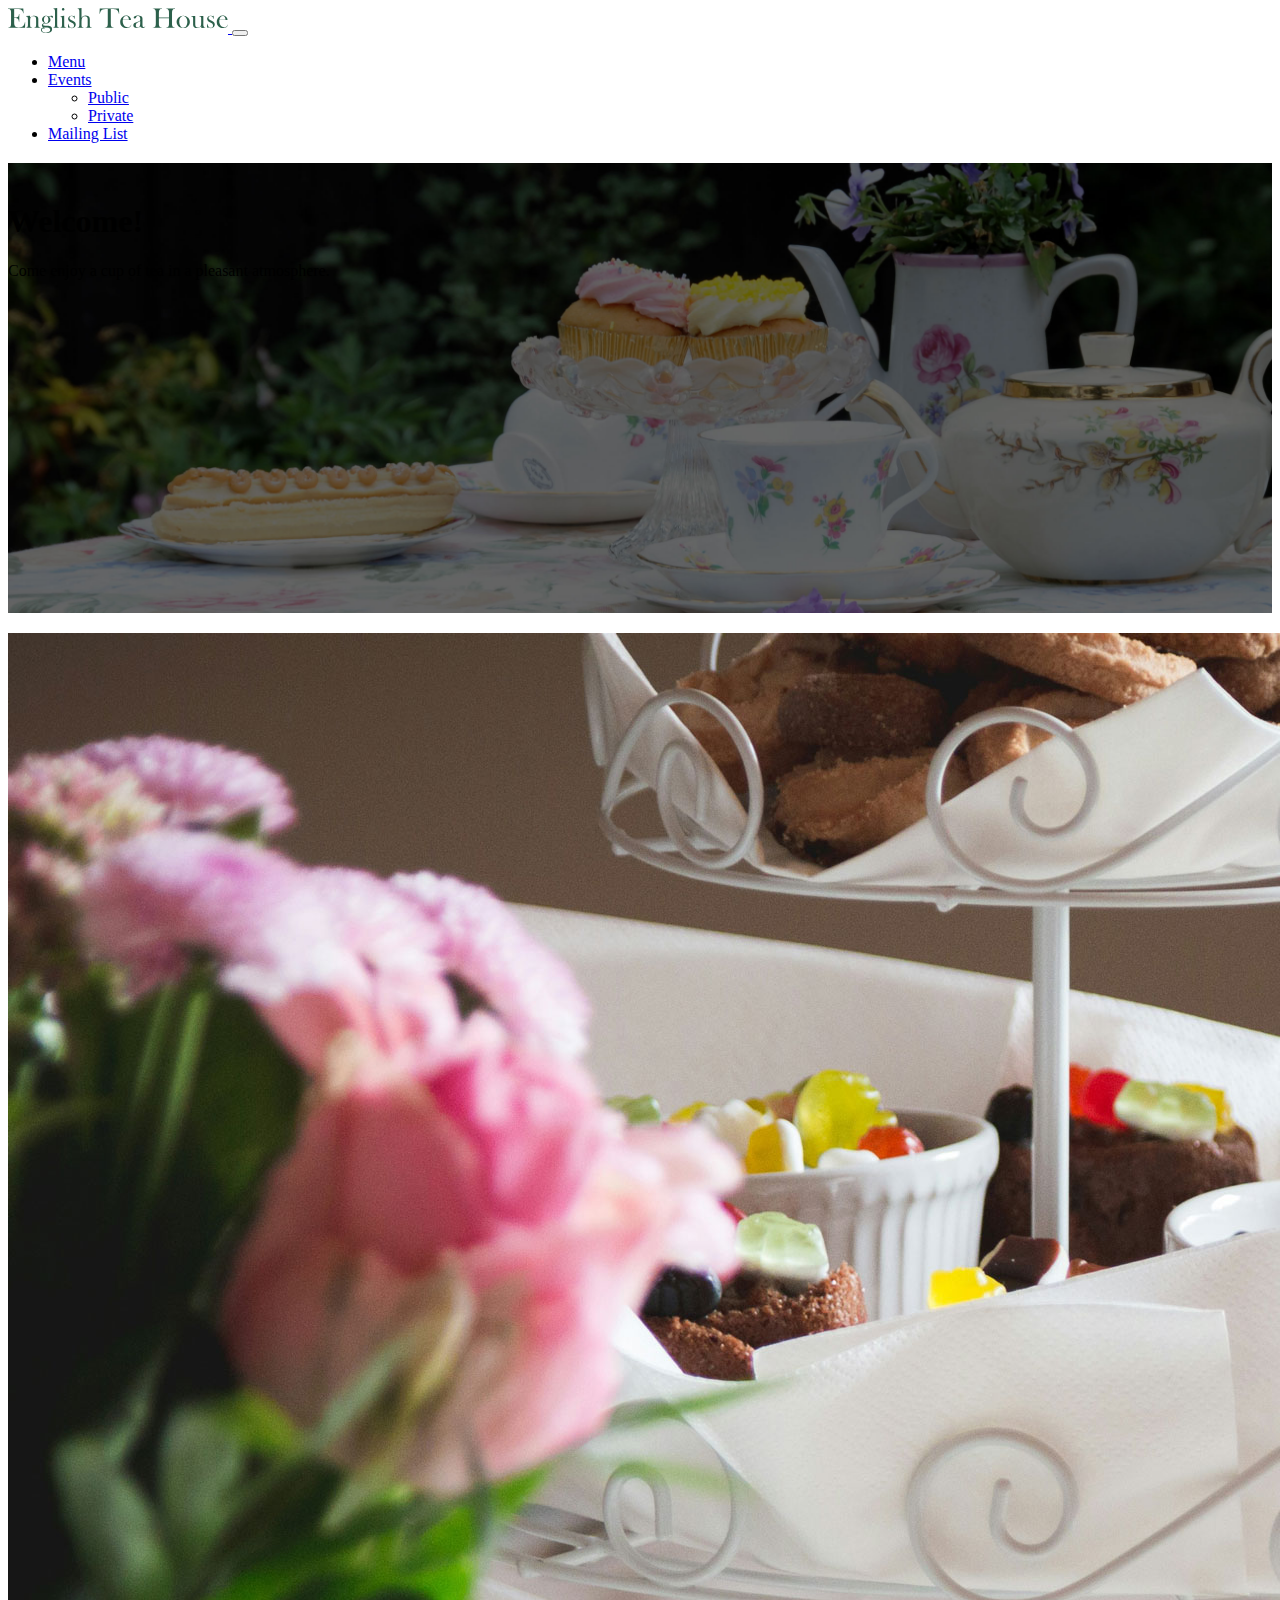
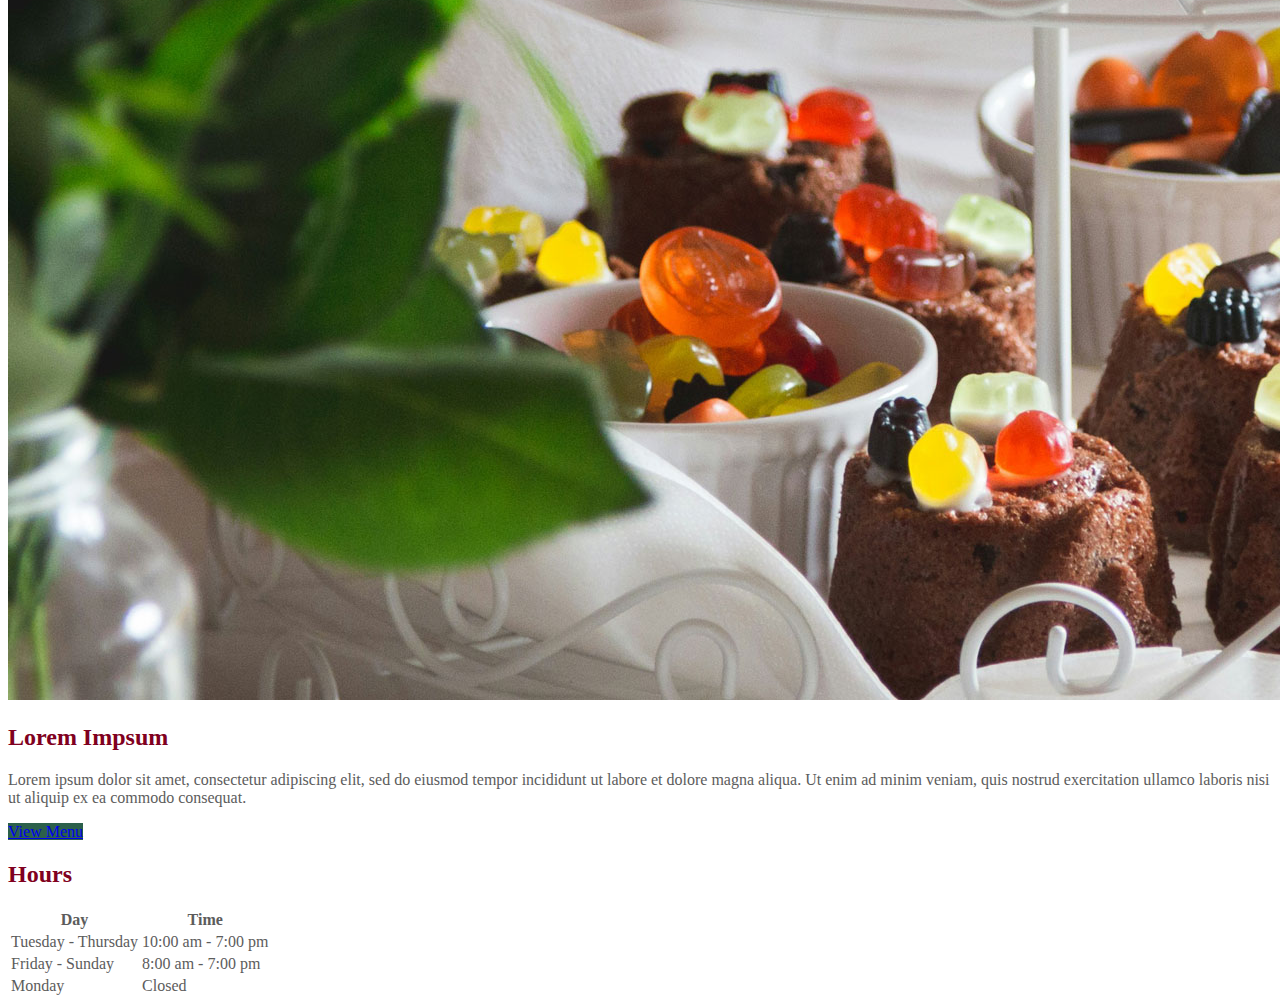
<file: index.html>
<!-- Assignment 3: Create a new website using HTML and Bootstrap.
The website must include the following:
At least 2 pages.
A Bootstrap navbar, table, and form.
Bootstrap grid used throughout to format elements
Elements should stack vertically when the window is small-->

<!doctype html>
<html lang="en">
  <head>
    <meta charset="utf-8">
    <meta name="viewport" content="width=device-width, initial-scale=1">

    <!-- Bootstrap CSS & Custom CSS linking-->
    <link href="https://cdn.jsdelivr.net/npm/bootstrap@5.0.2/dist/css/bootstrap.min.css" rel="stylesheet" integrity="sha384-EVSTQN3/azprG1Anm3QDgpJLIm9Nao0Yz1ztcQTwFspd3yD65VohhpuuCOmLASjC" crossorigin="anonymous">
    <link rel="stylesheet" href="styles.css">
    <link rel="stylesheet" href="global.css">
    <title>English Tea House</title>
  </head>

  <body>
    <!-- Navbar remains fixed to the top while scrolling down the page-->
    <!-- When screen is small, navbar becomes hamburger menu-->
    <nav class = "navbar fixed-top navbar-expand-sm navbar-light bg-light">
      <!-- container contains instead of content taking up full width of page -->
      <div class="container">
      <!-- Site logo that links to home page -->
      <a
        href="index.html"
        class="navbar-brand mb-0 h1">
        <img
        class="d-line-block align-top"
        src="images/English-Tea-House-Logo.svg"
        alt="English Tea House Logo"
        width="220"/>
      </a>
      <!-- Hamburger icon that can be toggled to expand into navigation menu at small screen -->
      <button
        type="button"
        data-bs-toggle="collapse"
        data-bs-target="#navbarNav"
        class="navbar-toggler"
        aria-controls="navbarNav"
        aria-expanded="false"
        aria-label="Toggle navigation"> <!-- when hovering, shows the button's function -->
          <span class="navbar-toggler-icon"></span>
      </button>

      <div class="collapse navbar-collapse"
      id="navbarNav">
      <!-- Navbar items made up of unordered list -->
      <ul class="navbar-nav">
        <li class="nav-item">
          <a href="#" class="nav-link">
            Menu
          </a>
        </li>
        <li class="nav-item dropdown">
          <a href="#" class="nav-link
          dropdown-toggle"
          id="navbarDropdown"
          role="button"
          data-bs-toggle="dropdown"
          aria-expanded="false">
            Events
          </a>
          <!-- Navbar item with dropdown menu when you click it -->
          <ul class="dropdown-menu"
          aria-labelledby="navbarDropdown">
            <li><a href="#"
            class="dropdown-item">Public</a></li>
            <li><a href="#"
            class="dropdown-item">Private</a></li>
          </ul>
        </li>
        <!-- Link to Mailing List page -->
        <li class="nav-item">
          <a href="mailing-list.html" class="nav-link">
            Mailing List
          </a>
        </li>
      </ul>
      </div>
    </div>
</nav>

<!-- Welcome banner with background image, items aligned with flexbox -->
<div class="bg-image d-flex flex-column p-5 text-center shadow-1-strong text-white">
    <!--Using padding (p) to give content space -->
    <h1 class="pt-5">Welcome!</h1>
    <p class="p-2">
        Come enjoy a cup of tea in a pleasant atmosphere.
    </p>
</div>

<!----- Image With general information ----->
<div class="container mt-4 mb-5">
    <!-- We first create a row and then break the row up into two equal columns -->
    <div class="row p-1">
        <!-- Columns stack at a small viewport -->
        <div class="col-sm-6">
        <img src="images/bakedgoods.jpg" class="img-fluid" alt="baked goods"/>
        </div>
        <div class="col-sm-6">
        <h2 class="pt-3">Lorem Impsum</h1>
        <p id="description">Lorem ipsum dolor sit amet, consectetur adipiscing elit, sed do eiusmod tempor 
            incididunt ut labore et dolore magna aliqua. Ut enim ad minim veniam, quis nostrud exercitation
            ullamco laboris nisi ut aliquip ex ea commodo consequat.
        </p>
        <a href="#" class="btn btn-dark btn-lg">View Menu</a>
        </div>
    </div>
    </div>
</div>

<!----- Table that lists hours of operation ----->
<h2 class="container">Hours</h1>
<table class="table table-bordered container mb-5">
    <thead>
      <tr>
        <th scope="col">Day</th>
        <th scope="col">Time</th>
      </tr>
    </thead>
    <tbody>
      <tr>
        <td>Tuesday - Thursday</td>
        <td>10:00 am - 7:00 pm</td>
      </tr>
      <tr>
        <td>Friday - Sunday</td>
        <td>8:00 am - 7:00 pm</td>
      </tr>
      <tr>
        <td>Monday</td>
        <td>Closed</td>
      </tr>
    </tbody>
  </table>

<!----- Link to JS for site animations ----->
<script src="https://cdn.jsdelivr.net/npm/bootstrap@5.0.2/dist/js/bootstrap.bundle.min.js" integrity="sha384-MrcW6ZMFYlzcLA8Nl+NtUVF0sA7MsXsP1UyJoMp4YLEuNSfAP+JcXn/tWtIaxVXM" crossorigin="anonymous"></script>

</body>
</html>
</file>
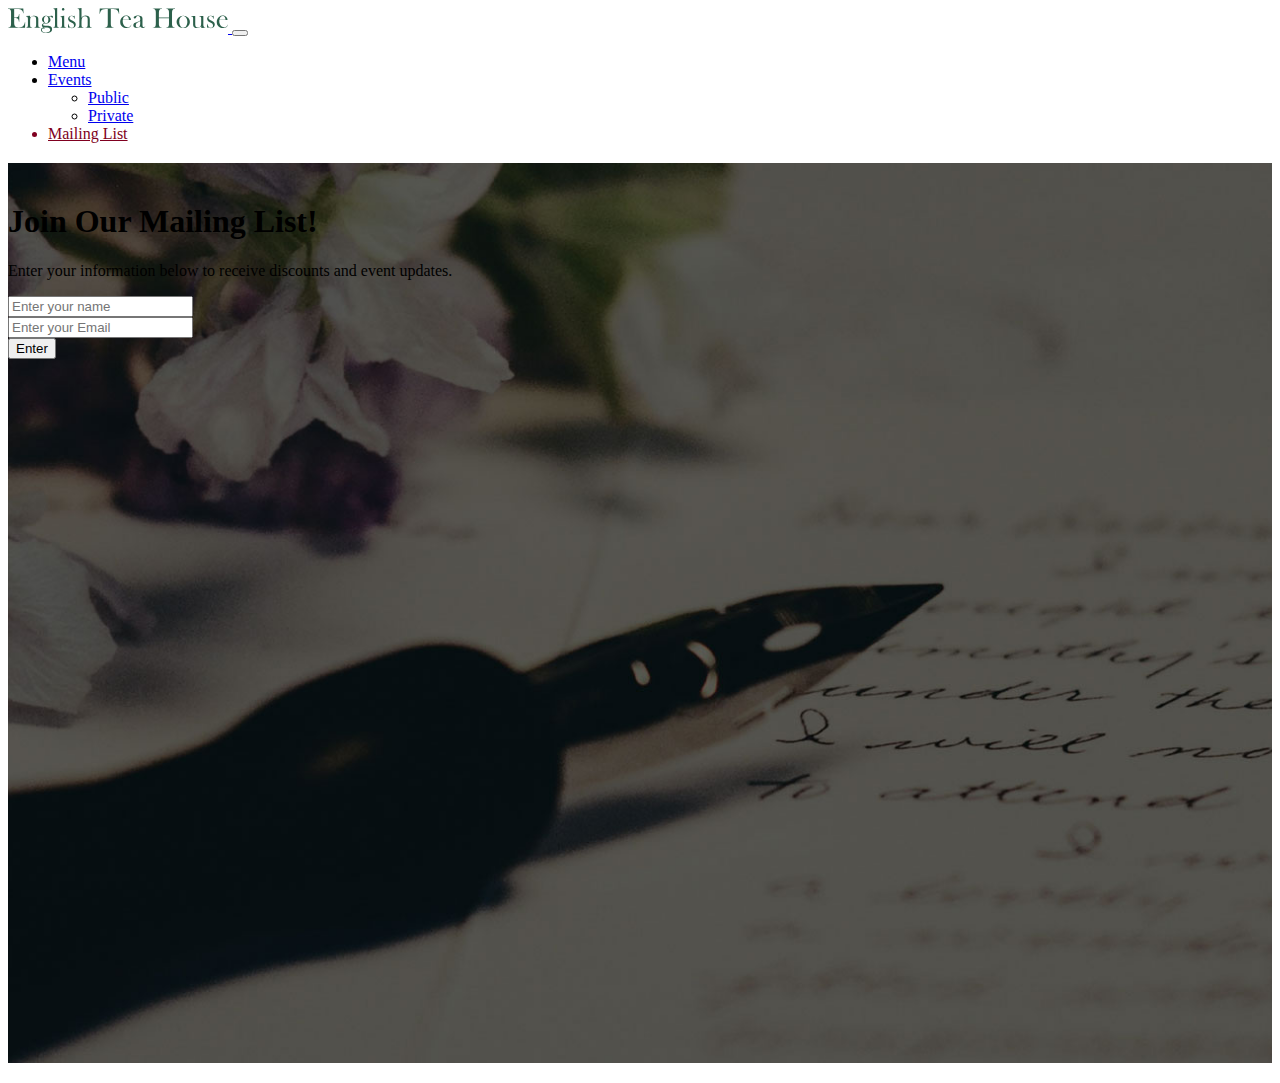
<file: mailing-list.html>
<!doctype html>
<html lang="en">
  <head>
    <meta charset="utf-8">
    <meta name="viewport" content="width=device-width, initial-scale=1">

    <!-- Bootstrap CSS & Custom CSS linking-->
    <link href="https://cdn.jsdelivr.net/npm/bootstrap@5.0.2/dist/css/bootstrap.min.css" rel="stylesheet" integrity="sha384-EVSTQN3/azprG1Anm3QDgpJLIm9Nao0Yz1ztcQTwFspd3yD65VohhpuuCOmLASjC" crossorigin="anonymous">
    <link rel="stylesheet" href="mailing-list.css">
    <link rel="stylesheet" href="global.css">
    <title>Join our Mailing List</title>
  </head>

  <body>
    <!-- Navbar remains fixed to the top while scrolling down the page-->
    <!-- When screen is small, navbar becomes hamburger menu-->
    <nav class = "navbar fixed-top navbar-expand-sm navbar-light bg-light">
      <!-- container contains instead of content taking up full width of page -->
      <div class="container">
      <!-- Site logo that links to home page -->
      <a
        href="index.html"
        class="navbar-brand mb-0 h1">
        <img
        class="d-line-block align-top"
        src="images/English-Tea-House-Logo.svg"
        alt="English Tea House Logo"
        width="220"/>
      </a>
      <!-- Hamburger icon that can be toggled to expand into navigation menu at small screen -->
      <button
        type="button"
        data-bs-toggle="collapse"
        data-bs-target="#navbarNav"
        class="navbar-toggler"
        aria-controls="navbarNav"
        aria-expanded="false"
        aria-label="Toggle navigation"> <!-- when hovering, shows the button's function -->
          <span class="navbar-toggler-icon"></span>      
      </button>

      <div class="collapse navbar-collapse"
      id="navbarNav">
      <!-- Navbar items made up of unordered list -->
      <ul class="navbar-nav">
        <li class="nav-item">
          <a href="#" class="nav-link">
            Menu
          </a>
        </li>
        <li class="nav-item dropdown">
          <a href="#" class="nav-link
          dropdown-toggle"
          id="navbarDropdown"
          role="button"
          data-bs-toggle="dropdown"
          aria-expanded="false">
            Events
          </a>
          <ul class="dropdown-menu"
          aria-labelledby="navbarDropdown">
            <li><a href="#"
            class="dropdown-item">Public</a></li>
            <li><a href="#"
            class="dropdown-item">Private</a></li>
          </ul>
        </li>
        <!-- Mailing List page link is set to another color since it is active -->
        <li class="nav-item active">
          <a href="mailing-list.html" class="nav-link active">
            Mailing List
          </a>
        </li>
      </ul>
      </div>
    </div>
</nav>



<!-- Banner background image, text and forms stacked in rows -->
<div class="bg-image p-5 text-center shadow-1-strong text-white">
    <div class="row">
        <h1 class="pt-5">Join Our Mailing List!</h1>
    </div>
    <div class="row">
        <p class="p-2">
            Enter your information below to receive discounts and event updates.
        </p>
    </div>
        <!-- Input fields to enter your name and email -->  
        <!-- 2 columns take up 5/12 each and the button column takes up 1/6th -->
        <div class="row">
            <div class="col-sm-5 mt-1">
                <input type="text" class="form-control" placeholder="Enter your name">
            </div>
            <div class="col-sm-5 mt-1">
                <input type="text" class="form-control" placeholder="Enter your Email">
            </div>
            <div class="col-sm-2 mt-1">
                <button type="submit" class="btn btn-light">Enter</button>
            </div>
        </div>
        </div>
    </div>
</div>

<!----- Link to JS for site animations ----->
<script src="https://cdn.jsdelivr.net/npm/bootstrap@5.0.2/dist/js/bootstrap.bundle.min.js" integrity="sha384-MrcW6ZMFYlzcLA8Nl+NtUVF0sA7MsXsP1UyJoMp4YLEuNSfAP+JcXn/tWtIaxVXM" crossorigin="anonymous"></script>

</body>
</html>
</file>
<file: styles.css>
.bg-image{
    background-image: url('images/sitebanner.jpg');
    height: 50vh; /*The image takes up half the viewport height*/
    background-repeat: no-repeat;
    background-size: cover; /*The image covers the entire space*/
    background-position: center; /*Center the image*/
    overflow: hidden; /*Make sure there is no image overflow*/
    margin-top: 20px;
    margin-bottom: 20px;
}

.btn{
    background-color: #2C604B;
}

/*h2s on the home page should all be burgundy*/
h2{
    color: #800020;
}

/*Body copy to the right side of the image should be dark gray*/
#description{
    color:rgb(92, 92, 92);
}
</file>
<file: global.css>
body { /*All copy in the page body should be Georgia or a backup font*/
    font-family: 'Georgia', 'Times New Roman', 'Times', serif;
  }

/*When hovering over a navbar link, it should turn burgundy*/
#navbarNav a:hover{
    color: #800020;
}

/*When on the page corresponding to a navbar link, it should be burgundy*/
#navbarNav .active {
    color: #800020
}

.pt-5{
    margin-top: 40px;
}

/*Table text should be a deep gray*/
.table{
    color:rgb(92, 92, 92);
}
</file>
<file: mailing-list.css>
.bg-image{
    background-image: url('images/mailbanner.jpg');
    height: 100vh; /*The image takes up the entire viewport height*/
    background-repeat: no-repeat;
    background-size: cover; /*The image covers the entire space*/
    background-position: center; /*Center the image*/
    overflow: hidden; /*Make sure there is no image overflow*/
    margin-top: 20px;
    margin-bottom: 20px;
}
</file>
